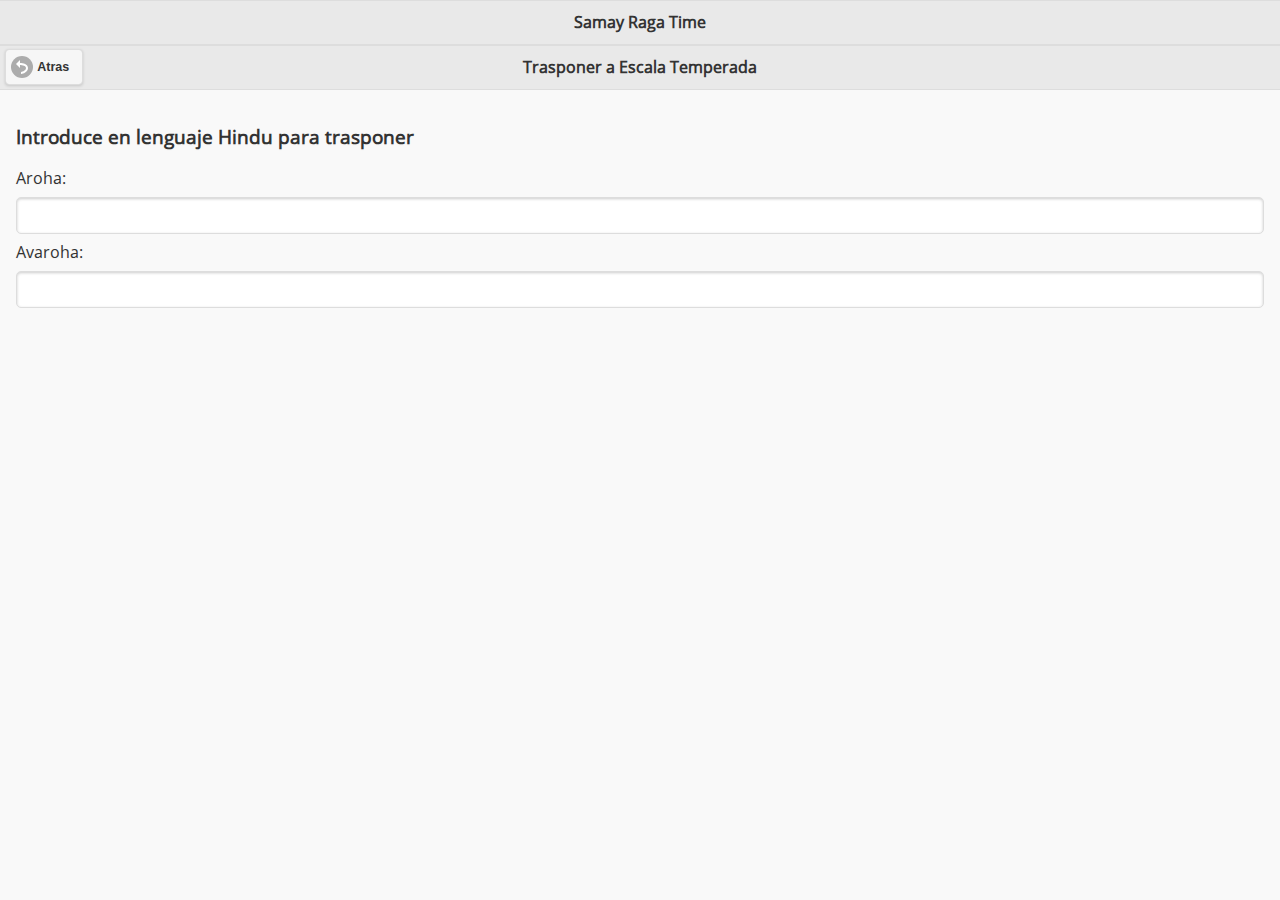
<file: cragas.html>
<!DOCTYPE html> 
<html>
	<head>
		<link rel="icon" type="imagen/png" href="favicon.png" />
		<link rel="shorcut icon" type="image/png" href="favicon.png">
		<meta charset="utf-8"/>
		<title>Samay Ragas Occidental</title>
		<script src="jquery-2.2.4.js"></script>
		<link rel="stylesheet" href="mobile/jquery.mobile-1.4.5.css">
		<script type="text/javascript" src="mobile/jquery.mobile-1.4.5.min.js"></script>

		<meta name="viewport" content="width=device-width, initial-scale=1">
		<link rel="stylesheet" href="style.css"> 
	</head>
	<body>
	 <div data-role="page" id="Inicio">
		<div data-role="header">
			<h1>Samay Raga Time</h1>
		</div>

<div data-role="cragas" id="cragas">
		<div data-role="header">
			<a href="#" data-icon="back" data-rel="back">Atras</a>
		<h1>Trasponer a Escala Temperada</h1>
		</div>
			
		<div data-role="content"> 
			<div data-role="fieldcontainer">
				<h3 ><span >Introduce en lenguaje Hindu para trasponer<span></h3>
				<label for="Aroha" >Aroha: </label>
				<input type="text" id="Aroha" name="Aroha" maxlength="200">
				<span style="display:block"  id="earoha"></span>
				<span id="iaroha"><span>
			</div>
			<div data-role="fieldcontainer">
				<label for="Avaroha" >Avaroha: </label>
				<input type="text" id="Avaroha" name="Avaroha" maxlength="200">
				<span  style="display:block" id="eavaroha" ></span>			
				<span id="iavaroha"><span>
			</div>
		</div>
	</div>
	</body>
	<script languaje="javascript">
	$(document).ready(function(){   
			
			$('#Avaroha').on('input',function(e){
			var entra1=$('#Avaroha');
			var sale2=$('#eavaroha');
			traduce(entra1,sale2,'2');
			});
			$('#Aroha').on('input',function(e){
			var entra1=$('#Aroha');
			var sale2=$('#earoha');
			traduce(entra1,sale2,'1');
			});
			
			function traduce(entra, sale,valor){
						entrada=entra.val();
						sale.empty();
						if (valor==1) $('#iaroha img').remove();
						if (valor==2) $('#iavaroha img').remove();
						for (var i=0;i <entrada.length;i++)
							{
								
								var dato=entrada[i];
								var dato_back=entrada[i-'1'];
								switch(dato){
									case 'S': 
										sale.append('C ');
										if (valor=='1') $('#iaroha').append('<img src=img/C.png>') ;
										if (valor=='2') $('#iavaroha').append('<img src=img/C.png>')  ;
										console.log('C');
										break;
									case 'r':
										sale.append('Db ');
										if (valor=='1') $('#iaroha').append('<img src=img/Db.png>');
										if (valor=='2') $('#iavaroha').append('<img src=img/Db.png>');
										console.log('Db');
										break;
									case 'R':
										sale.append('D ');
										if (valor=='1') $('#iaroha').append('<img src=img/D.png>');
										if (valor=='2') $('#iavaroha').append('<img src=img/D.png>');
										console.log('D');
										break;
									case 'g':
										sale.append('Eb ');
										if (valor=='1') $('#iaroha').append('<img src=img/Eb.png>');
										if (valor=='2') $('#iavaroha').append('<img src=img/Eb.png>');
										console.log('D#');
										break;
									case 'G':
										sale.append('E ');
										if (valor=='1') $('#iaroha').append('<img src=img/E.png>');
										if (valor=='2') $('#iavaroha').append('<img src=img/E.png>');
										console.log('E');
										break;
									case 'M':
										sale.append('F ');
										if (valor=='1') $('#iaroha').append('<img src=img/F.png>');
										if (valor=='2') $('#iavaroha').append('<img src=img/F.png>');
										console.log('F');
										break;
									case 'm':
										sale.append('Gb ');
										if (valor=='1') $('#iaroha').append('<img src=img/Gb.png>');
										if (valor=='2') $('#iavaroha').append('<img src=img/Gb.png>');
										console.log('Gb');
										break;
									case 'P':
										sale.append('G ');
										if (valor=='1') $('#iaroha').append('<img src=img/G.png>');
										if (valor=='2') $('#iavaroha').append('<img src=img/G.png>');
										console.log('G');
										break;
									case 'd':
										sale.append('Ab ');
										if (valor=='1') $('#iaroha').append('<img src=img/Ab.png>');
										if (valor=='2') $('#iavaroha').append('<img src=img/Ab.png>');
										console.log('G#');
										break;
									case 'D':
										sale.append('A ');
										if (valor=='1') $('#iaroha').append('<img src=img/A.png>');
										if (valor=='2') $('#iavaroha').append('<img src=img/A.png>');
										console.log('A');
										break;
									case 'n':
										sale.append('Bb ');
										if (valor=='1') $('#iaroha').append('<img src=img/Bb.png>');
										if (valor=='2') $('#iavaroha').append('<img src=img/Bb.png>');
										console.log('Bb');
										break;
									case 'N':
										sale.append('B ');
										if (valor=='1') $('#iaroha').append('<img src=img/B.png>');
										if (valor=='2') $('#iavaroha').append('<img src=img/B.png>');
										console.log('B');
										break;			

									case "'":
										if (dato_back=="S"){
											if (valor=='1') {
												$('img:last-child', '#iaroha').remove();
												$('#iaroha').append('<img src=img/C2.png>');('<img src=img/C2.png>');
												}
											if (valor=='2') {
												$('img:last-child', '#iavaroha').remove();
												$('#iavaroha').append('<img src=img/C2.png>');('<img src=img/C2.png>');
											}
										}
										console.log("comillas");
								 }
								console.log(dato);
															}
						
			
			};
		
	
	}); 
</script>
	</html>
</file>
<file: style.css>
/* Valentin Luque Hoja de Estilos Samay Raga Occidental Time */
@font-face{ 
font-family:"Open Sans";
src: url("fonts/OpenSans-Regular.ttf");

}
body{font-family:"Open Sans";}
.rag{color:blue !important;} 
.rags{color:red;} 
ul li{ list-style-type: none;}
.icon{width:32px;height32px;}
.cuadrado{background-color:white; padding: 4px 4px;}
.cuadrado2{background-color:black; color:#00FF00; padding: 4px 4px;}
</file>
